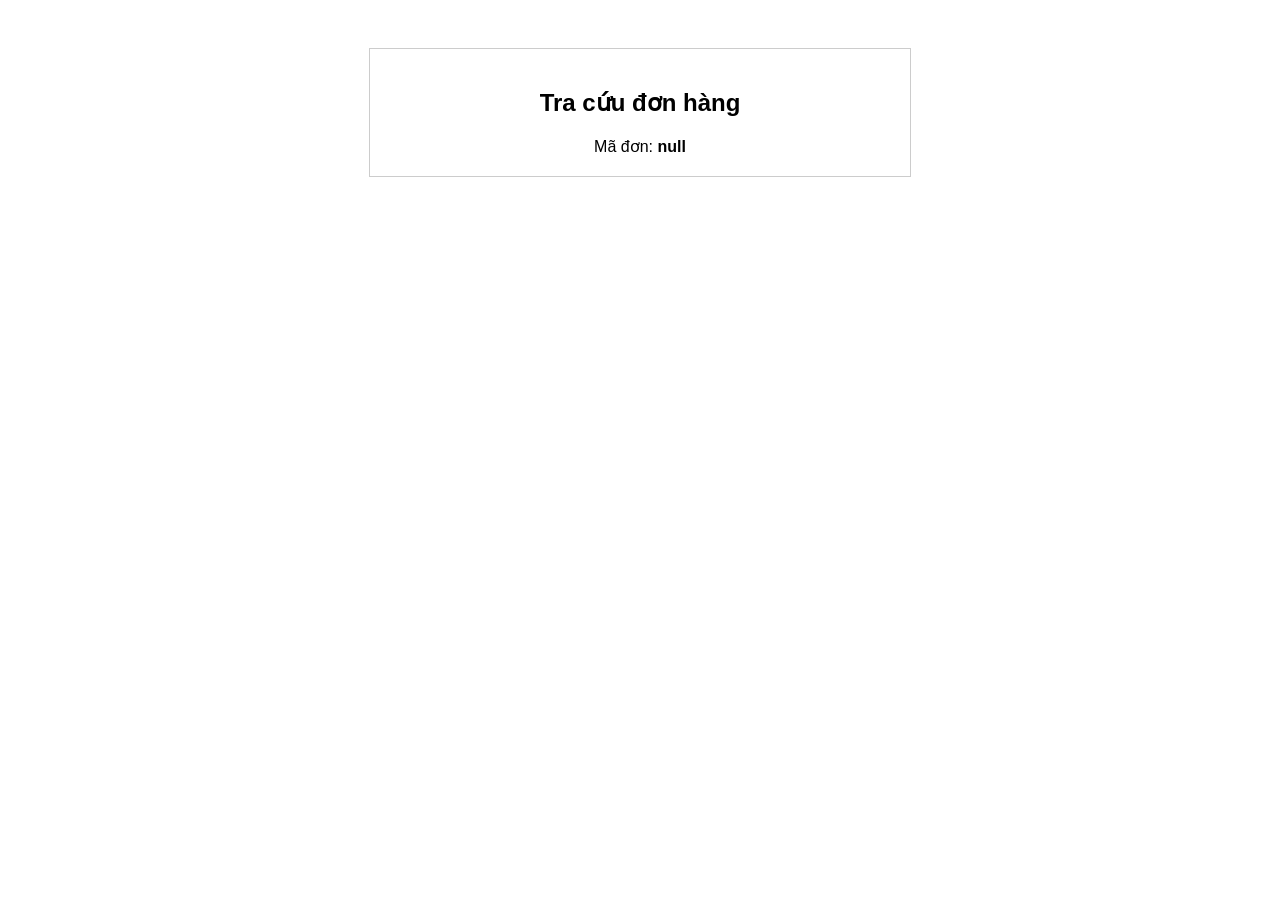
<file: order.html>
<!DOCTYPE html>
<html>

<head>

<meta charset="UTF-8">
<title>Tra cứu đơn</title>

<style>

body{
font-family:Arial;
text-align:center;
padding:40px
}

.box{
border:1px solid #ccc;
padding:20px;
max-width:500px;
margin:auto
}

</style>

</head>

<body>

<div class="box">

<h2>Tra cứu đơn hàng</h2>

<div id="order"></div>

</div>

<script>

let params=new URLSearchParams(location.search)

let id=params.get("id")

document.getElementById("order").innerHTML=
"Mã đơn: <b>"+id+"</b>"

</script>

</body>

</html>
</file>
